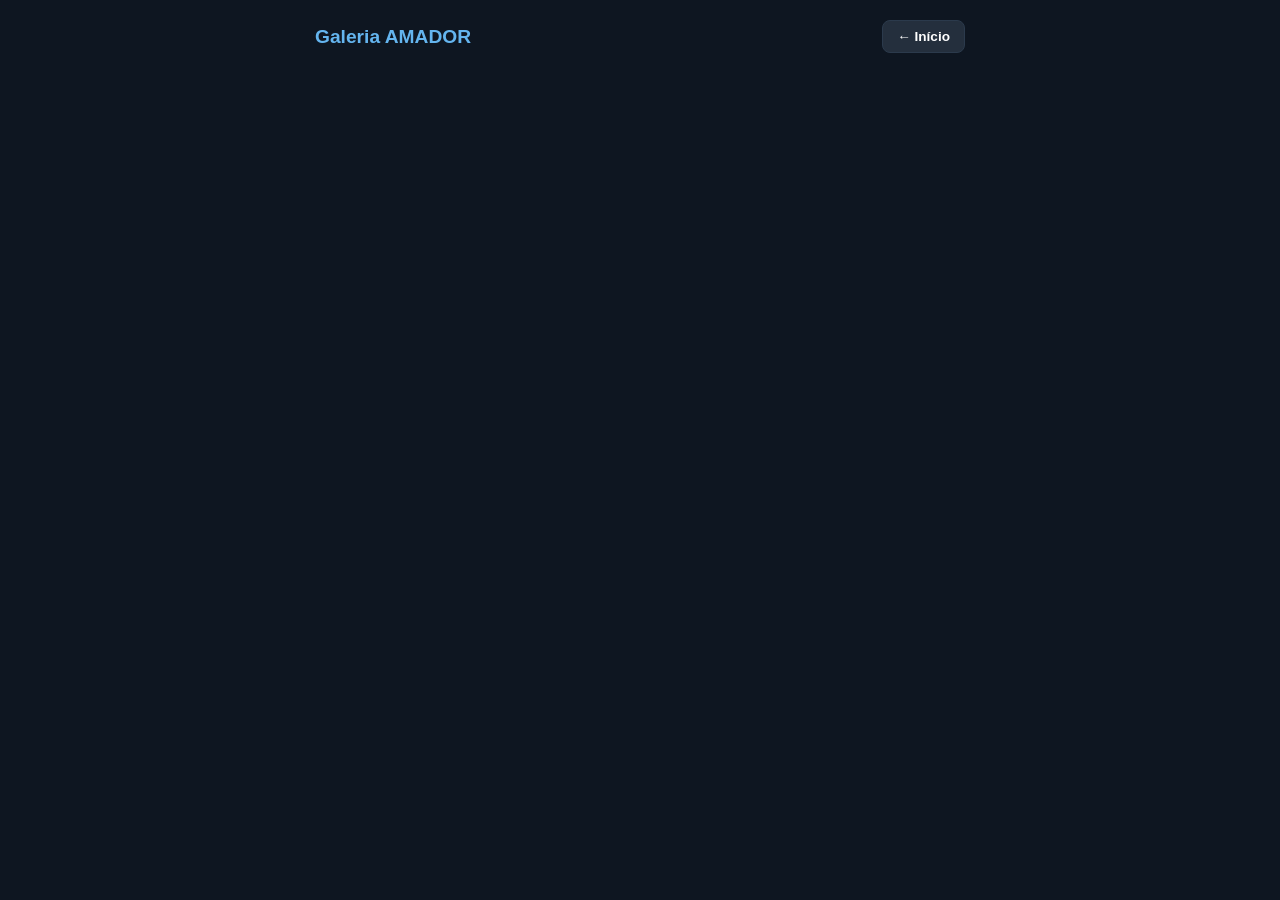
<file: categoria.html>
<!DOCTYPE html>
<html lang="pt-BR">
<head>
  <meta charset="UTF-8">
  <meta name="viewport" content="width=device-width, initial-scale=1.0">
  <title>Canal VIP - Galeria</title>
  
  <!-- FAVICON INLINE -->
  <link rel="icon" href="data:image/svg+xml,<svg xmlns=%22http://www.w3.org/2000/svg%22 viewBox=%220 0 100 100%22><circle cx=%2250%22 cy=%2250%22 r=%2250%22 fill=%22%2324a1de%22/><text y=%22.9em%22 x=%2220%22 font-size=%2270%22 fill=%22white%22>🔞</text></svg>">
  
  <link rel="stylesheet" href="estilo-telegram.css">
  <style>
    .header-page {
      display: flex;
      justify-content: space-between;
      align-items: center;
      max-width: 650px;
      margin: 0 auto 15px;
      width: 100%;
    }
    .header-page h2 {
      font-size: 1.2rem;
      color: #64b5ef;
    }
    .btn-voltar {
      color: #fff;
      text-decoration: none;
      background: #242f3d;
      padding: 8px 14px;
      border-radius: 8px;
      font-size: 0.85rem;
      font-weight: bold;
      border: 1px solid #2b3a4c;
    }
  </style>
</head>
<body>

  <main class="telegram-feed">
    <div class="header-page">
      <h2 id="titulo-categoria">Galeria VIP</h2>
      <a href="index.html" class="btn-voltar">← Início</a>
    </div>

    <div id="feed-container" class="telegram-feed"></div>
    <div id="pagination-controls" class="pagination-container"></div>
  </main>

  <!-- Importa todas as listas existentes -->
  <script src="links-amador.js"></script>
  <script src="links-lives.js"></script>
  <script src="links-cam.js"></script>
  <script src="links-hentai.js"></script>

  <script src="app.js"></script>
  <script>
    document.addEventListener('DOMContentLoaded', () => {
      const urlParams = new URLSearchParams(window.location.search);
      const cat = urlParams.get('cat') || 'amador';

      const banco = {
        amador: window.linksAmador,
        lives: window.linksLives,
        cam: window.linksCam,
        hentai: window.linksHentai
      };

      document.getElementById('titulo-categoria').innerText = `Galeria ${cat.toUpperCase()}`;
      iniciarCategoria(cat, banco[cat] || []);
    });
  </script>
</body>
</html>
</file>
<file: estilo-telegram.css>
/* Reset básico */
* {
  box-sizing: border-box;
  margin: 0;
  padding: 0;
}

body {
  background-color: #0e1621;
  color: #ffffff;
  font-family: -apple-system, BlinkMacSystemFont, "Segoe UI", Roboto, sans-serif;
  display: flex;
  justify-content: center;
  min-height: 100vh;
  padding: 20px 10px;
}

/* Container Principal */
.telegram-feed {
  width: 100%;
  max-width: 650px;
  display: flex;
  flex-direction: column;
  gap: 16px;
}

/* Cabeçalho */
.header-page {
  display: flex;
  justify-content: space-between;
  align-items: center;
  margin-bottom: 10px;
  width: 100%;
}

.header-page h2 {
  font-size: 1.2rem;
  color: #64b5ef;
}

.btn-voltar {
  color: #fff;
  text-decoration: none;
  background: #242f3d;
  padding: 8px 14px;
  border-radius: 8px;
  font-size: 0.85rem;
  font-weight: bold;
  border: 1px solid #2b3a4c;
}

/* Seletor de Abas (Vídeos / Fotos) */
.tabs-container {
  display: flex;
  gap: 10px;
  background-color: #17212b;
  padding: 6px;
  border-radius: 10px;
  border: 1px solid #242f3d;
}

.tab-btn {
  flex: 1;
  padding: 10px;
  border: none;
  background: transparent;
  color: #7f91a4;
  font-weight: bold;
  font-size: 0.95rem;
  border-radius: 8px;
  cursor: pointer;
  transition: all 0.2s;
}

.tab-btn.active {
  background-color: #2b5278;
  color: #ffffff;
}

/* Cards de Vídeo/Foto no estilo Telegram */
.telegram-card {
  background-color: #182533;
  border-radius: 12px;
  overflow: hidden;
  box-shadow: 0 2px 8px rgba(0, 0, 0, 0.3);
  border: 1px solid #242f3d;
}

.video-wrapper {
  position: relative;
  width: 100%;
  padding-top: 56.25%;
  background-color: #000;
}

.video-wrapper iframe {
  position: absolute;
  top: 0;
  left: 0;
  width: 100%;
  height: 100%;
  border: none;
}

/* Imagem no estilo Telegram */
.photo-wrapper {
  width: 100%;
  background-color: #000;
  display: flex;
  justify-content: center;
  align-items: center;
}

.photo-wrapper img {
  width: 100%;
  height: auto;
  max-height: 500px;
  object-fit: contain;
  display: block;
}

/* Rodapé do Card */
.card-footer {
  display: flex;
  justify-content: space-between;
  align-items: center;
  padding: 10px 14px;
  background-color: #17212b;
  font-size: 0.85rem;
  color: #7f91a4;
}

.reactions {
  display: flex;
  gap: 12px;
}

.reaction-btn {
  background: #242f3d;
  padding: 4px 10px;
  border-radius: 14px;
  color: #64b5ef;
  font-size: 0.8rem;
  font-weight: 600;
}

.time {
  font-size: 0.75rem;
  color: #6c7883;
}

/* Paginação */
.pagination-container {
  display: flex;
  justify-content: center;
  align-items: center;
  gap: 8px;
  margin-top: 20px;
  padding: 15px 0;
  flex-wrap: wrap;
}

.page-btn {
  background-color: #242f3d;
  color: #64b5ef;
  border: 1px solid #2b3a4c;
  padding: 8px 14px;
  border-radius: 8px;
  cursor: pointer;
  font-weight: bold;
  transition: all 0.2s;
}

.page-btn:hover:not(:disabled) {
  background-color: #2b3a4c;
  color: #ffffff;
}

.page-btn.active {
  background-color: #2b5278;
  color: #ffffff;
  border-color: #64b5ef;
}

.page-btn:disabled {
  opacity: 0.4;
  cursor: not-allowed;
}
/* ESTILIZAÇÃO DOS BOTÕES DE PAGINAÇÃO */
.pagination-container {
  display: flex;
  justify-content: center;
  align-items: center;
  margin: 30px 0;
  width: 100%;
}

.paginacao-wrapper {
  display: flex;
  flex-wrap: wrap;
  justify-content: center;
  align-items: center;
  gap: 8px;
  max-width: 900px;
}

.paginacao-wrapper a {
  display: inline-flex;
  align-items: center;
  justify-content: center;
  padding: 8px 14px;
  background-color: #1e293b; /* Fundo escuro dos botões */
  color: #7dd3fc;            /* Texto azul claro */
  text-decoration: none;
  border-radius: 8px;        /* Bordas arredondadas */
  font-size: 14px;
  font-weight: 500;
  border: 1px solid transparent;
  transition: all 0.2s ease-in-out;
  cursor: pointer;
}

.paginacao-wrapper a:hover {
  background-color: #334155;
  color: #ffffff;
}

.paginacao-wrapper a.active {
  background-color: #2563eb; /* Azul em destaque para o botão ativo */
  color: #ffffff;
  border-color: #60a5fa;
  box-shadow: 0 0 10px rgba(37, 99, 235, 0.4);
}

.paginacao-wrapper a.disabled {
  opacity: 0.4;
  pointer-events: none;
  color: #64748b;
}
/* ========================================================= */
/* MODAL TELA CHEIA PARA FOTOS                               */
/* ========================================================= */

.photo-wrapper img {
  cursor: pointer; /* Transforma o ponteiro no ícone de clique */
  transition: opacity 0.2s;
}

.photo-wrapper img:hover {
  opacity: 0.9;
}

/* Fundo escuro do Modal */
.modal-foto-fullscreen {
  display: none;
  position: fixed;
  z-index: 999999;
  top: 0;
  left: 0;
  width: 100vw;
  height: 100vh;
  background-color: rgba(0, 0, 0, 0.92);
  backdrop-filter: blur(5px);
  justify-content: center;
  align-items: center;
  cursor: pointer;
}

/* Imagem expandida */
.modal-foto-fullscreen img {
  max-width: 95%;
  max-height: 95%;
  object-fit: contain;
  border-radius: 8px;
  box-shadow: 0 0 20px rgba(0, 0, 0, 0.8);
}

/* Botão de Fechar */
.modal-foto-fechar {
  position: absolute;
  top: 15px;
  right: 20px;
  color: #ffffff;
  font-size: 30px;
  font-weight: bold;
  cursor: pointer;
}
</file>
